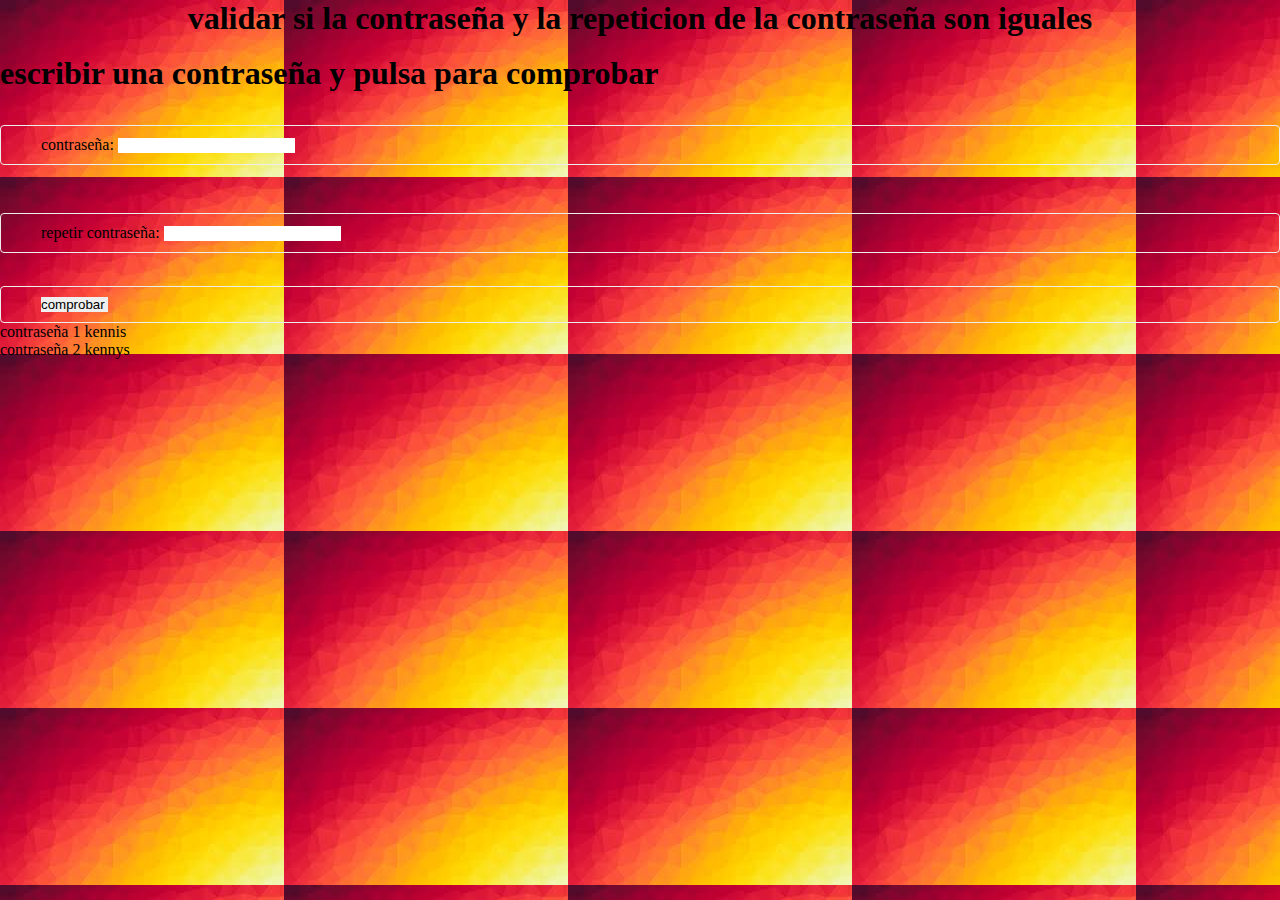
<file: index.html>
<html>
<head>
<title> validacion de claves iguales </title>
<link rel="stylesheet" type="text/css" href="estilo.css">
<script>
function comprobarClave () {
 clave1 = document.f1.clave1.value
 clave2 = document.f1.clave2.value


  if (clave1 == "kennis"&& clave2 == "kennys"){
     alert("los datos coinciden...\n bienvenido");
      var href = "paginas.html";
      window.location=href; paginaweb.html
    
     }

  else{
      alert ("Error las claves son distintas...\n INTENTELO DE NUEVO.");  
       var href = "index.html";
      window.location=href; 
     
  }; 

   
 
 }
 </script>
 </head>

 <body>
<center>
 <h1> validar si la contraseña y la repeticion de la contraseña son iguales </h1>
</center>
 <br>
 <h1> escribir una contraseña y pulsa para comprobar </h1>
 </head>
<body background="descargaa.jpg">

 <br>
 <form action="" name="f1">
 <div class="input">contraseña:  <input type="password" name="clave1" size="20"></div>
 <br>
 <div class="input">repetir contraseña:  <input type= "password" name="clave2" size="20"></div>
 <br>
 <p>
  <div class="p">
 <input type="button" value="comprobar " onClick="comprobarClave()">
 </p>
</div>
 <p>
 contraseña 1 kennis
</p>
<p>
 contraseña 2 kennys
</p>


 </form>

 </dody>
 </html>
</file>
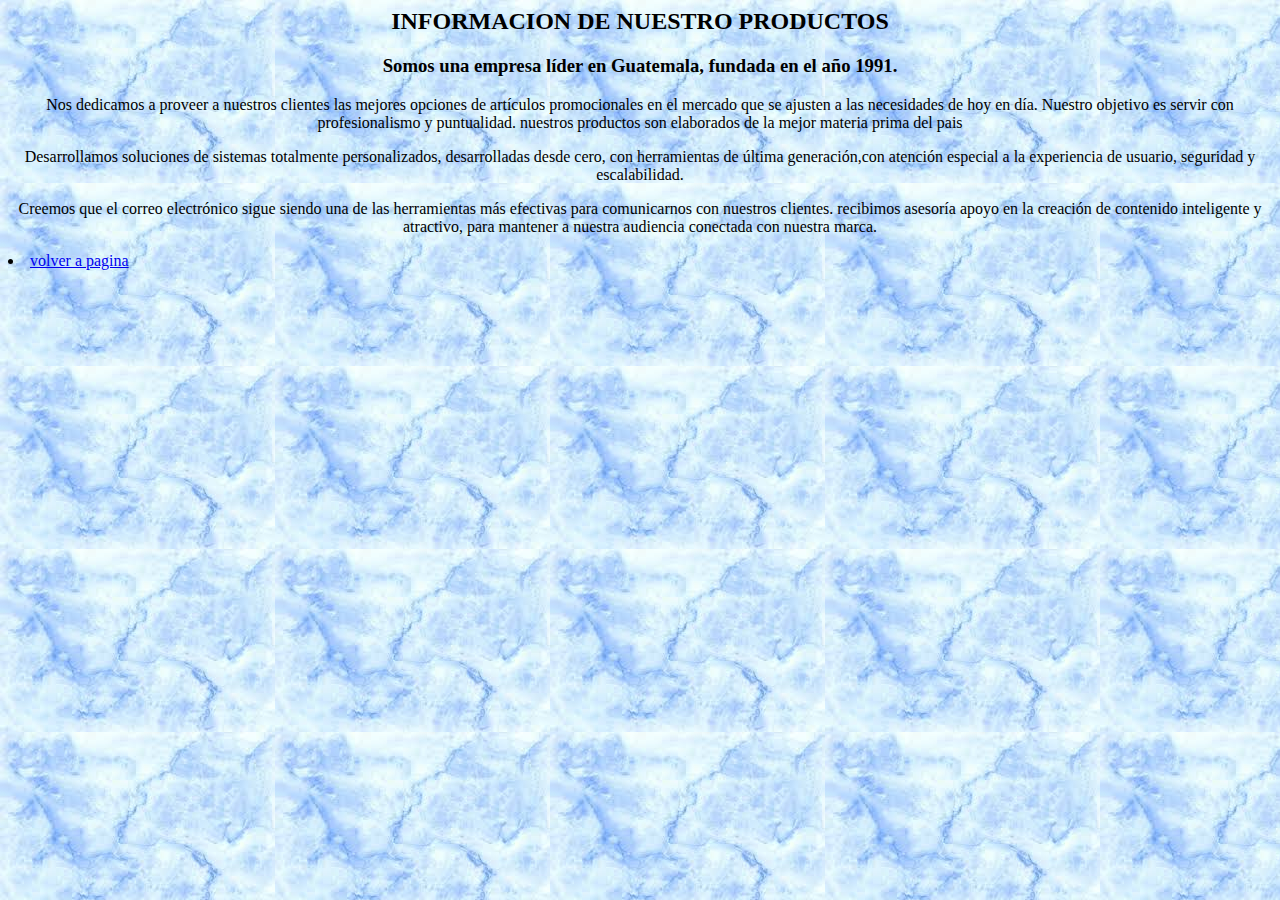
<file: acercade.html>
<html>
<head>
<title>pinfo</title>
</head>
<body background="fono.jpg" </body> 
<nav>
<h2><center> INFORMACION DE NUESTRO PRODUCTOS  </center></h2>
<h3><b><center> Somos una empresa líder en Guatemala, fundada en el año 1991. 
</center></b></h1>
<p> 
<center>
Nos dedicamos a proveer a nuestros clientes las mejores opciones de artículos promocionales en el mercado que se ajusten a las necesidades de hoy en día. Nuestro objetivo es servir con profesionalismo y puntualidad. nuestros productos son elaborados de la mejor materia prima del pais
</p> 
<p>
	Desarrollamos soluciones de sistemas totalmente personalizados, desarrolladas desde cero, con herramientas de última generación,con atención especial a la experiencia de usuario, seguridad y escalabilidad.
</p>
<p>
	Creemos que el correo electrónico sigue siendo una de las herramientas más efectivas para comunicarnos con nuestros clientes. recibimos asesoría apoyo en la creación de contenido inteligente y atractivo, para mantener a nuestra audiencia conectada con nuestra marca.
</p>
</center>
 <li>
           	<a href="paginas.html">volver  a pagina</a>
           </li> 
</nav>

</html>
</file>
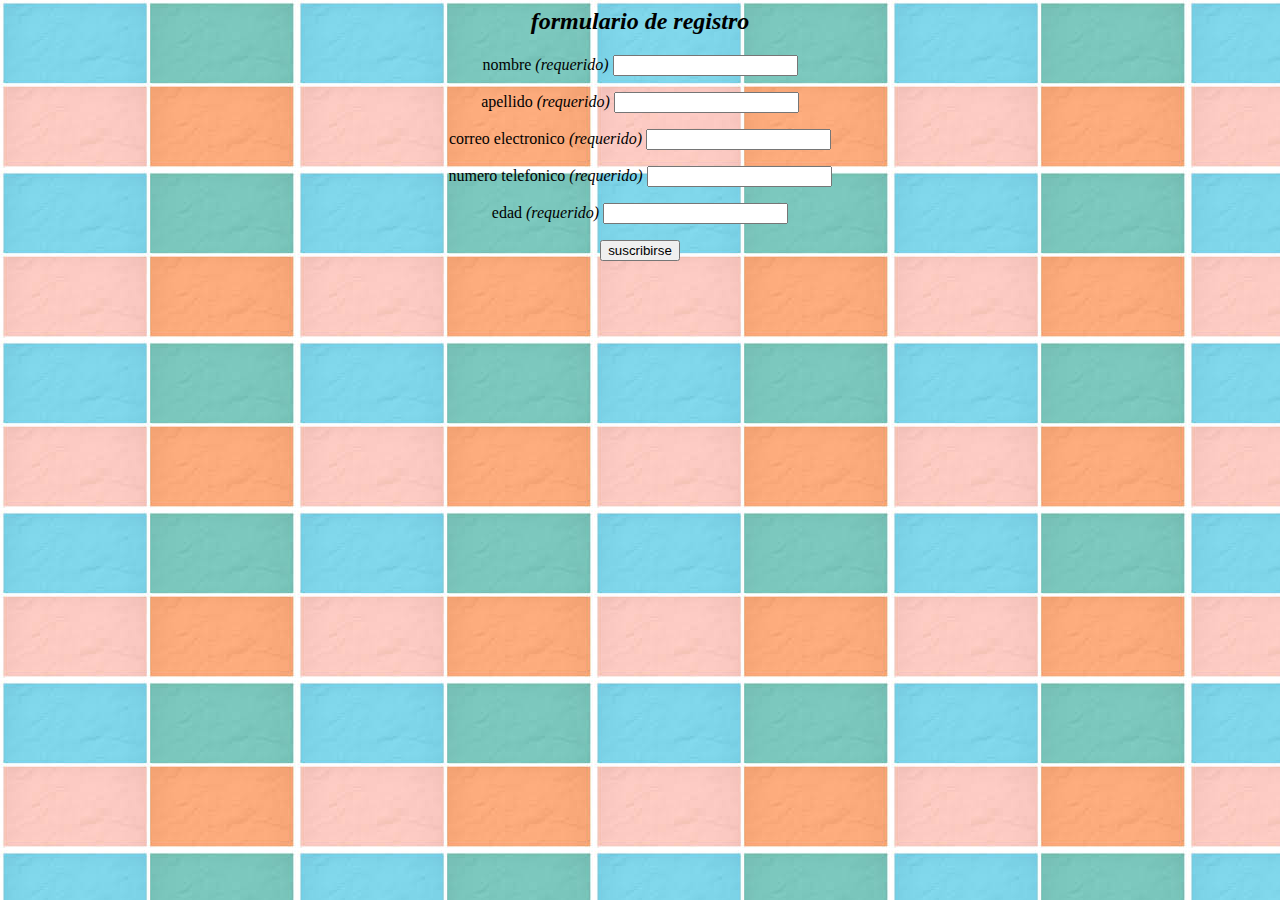
<file: index2.html>
<! doctype html>
<html>
<head>
<meta charset= "utf-8">
<title> formulario de registro trabajadores  </title>
<center>
</a>

</head>

<body background="este si.jpg"
<div class= "group">
	<form action="registro.html" method="POST">
	
    <h2><em> <center> formulario de registro  </center> </em></h2>
</font>
    <p>
    <label for="dpi"> nombre <span><em> (requerido) </em> </span> </label>
    <input type="text" name="dpi" class="for-input" required/>
    <br>
</p>
<p>
    <label for="nombre"> apellido <span><em> (requerido) </em> </span> </label>
    <input type="text" name="Nombre" class="for-input" required/>
    <br>
</p>
<p>

    <label for="Apellido"> correo electronico <span> <EM> (requerido) </EM> </span> </label>
    <input type="text" name="Apellido" class="for-input" required/>

    <br>
</p>
<p>
    <label for="email"> numero telefonico <spam><em> (requerido) </em></spam></label>
    <input type="text" name="sueldo" class="form-input"/>
     <br>
 </p>
 <p>
    <label for="email"> edad  <spam><em> (requerido) </em></spam></label>
    <input type="text" name="sueldo" class="form-input"/>
     <br>
 </p>
     <center> <input class="form-btn" type="submit" name="submit" value="suscribirse" /> </center>
    </p>

           
   </form>
 </div>
 </body>
 </html>
</file>
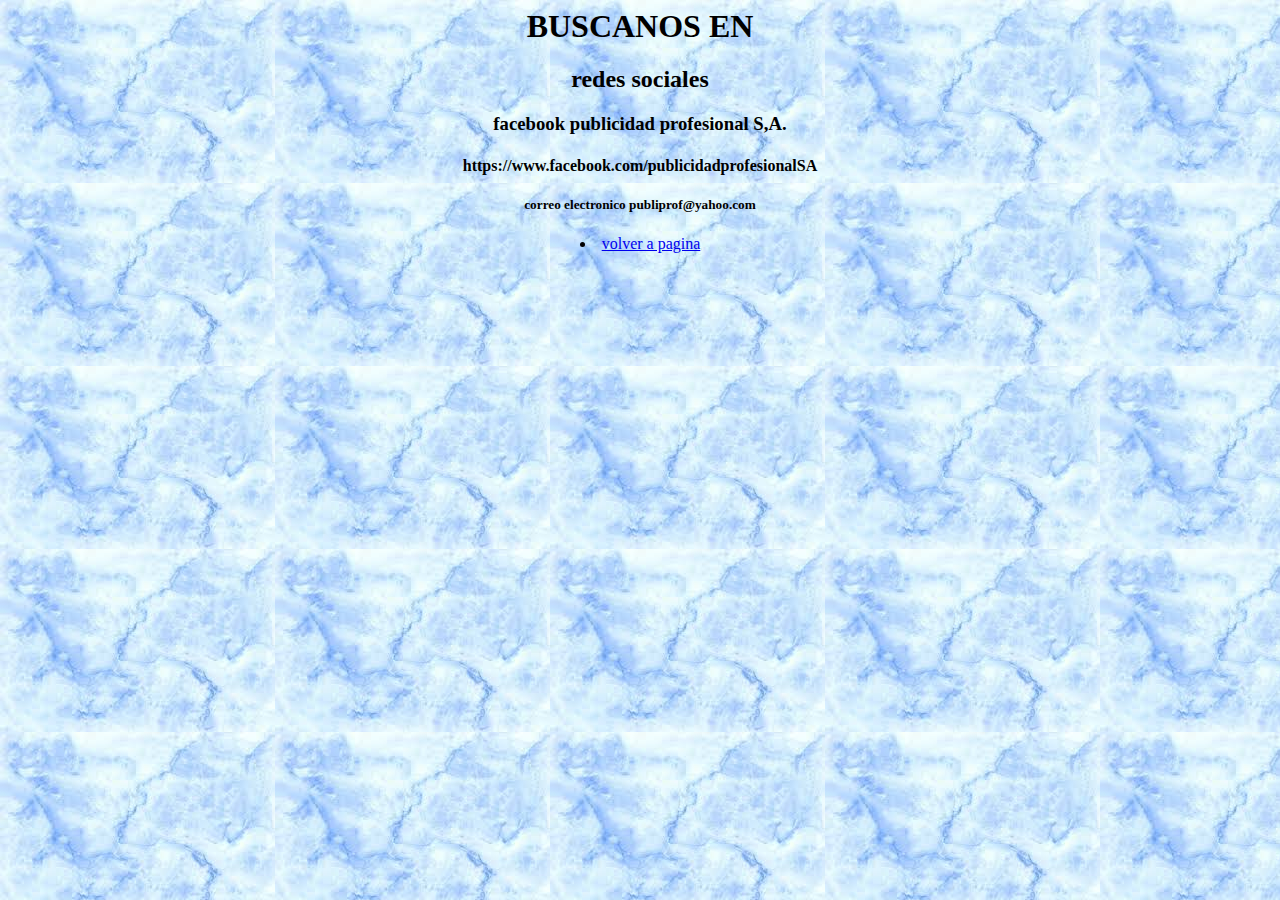
<file: index3.html>
<html>
<head>
<title>pinfo</title>
</head>
<body background="fono.jpg" </body> 
<nav>
<h1><center> BUSCANOS EN   </center></h1>
<h2><b><center> redes sociales</center></b></h2>
<p> 
<center>
<h3> facebook publicidad profesional S,A. </h3>
<h4>
https://www.facebook.com/publicidadprofesionalSA </h4>
<h5> correo electronico 
	publiprof@yahoo.com </h5>
 <li>
           	<a href="paginas.html">volver  a pagina</a>
           </li> 
</nav>

</html>
</file>
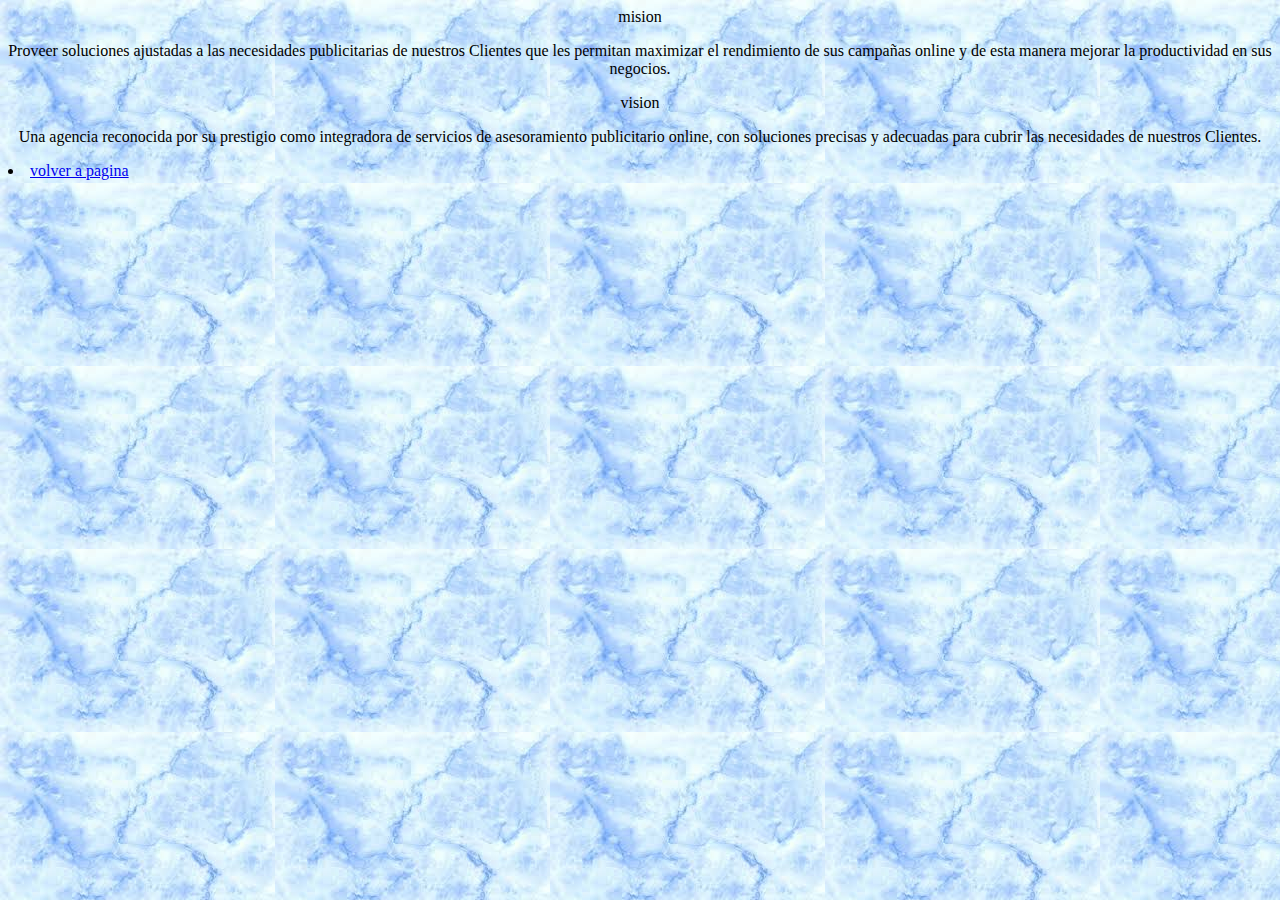
<file: mivi.html>
<html>
<head>
<title>mivi</title>
</head>
<body background="fono.jpg" </body> 
<nav>

<p> 
<center>
<p>
	mision 
</p>
<p>
	Proveer soluciones ajustadas a las necesidades publicitarias de nuestros Clientes que les permitan maximizar el rendimiento de sus campañas online y de esta manera mejorar la productividad en sus negocios.
	</p>

<p>
	vision 
</p>
<p>
	Una agencia reconocida por su prestigio como integradora de servicios de asesoramiento publicitario online, con soluciones precisas y adecuadas para cubrir las necesidades de nuestros Clientes.
	</p>
</center>
 <li>
           	<a href="paginas.html">volver  a pagina</a>
           </li> 
</nav>

</html>
</file>
<file: estilo.css>
*{
  -ms-box-sizing: border-box;
	-moz-box-sizing: border-box;
	-webkit-box-sizing: border-box;
	box-sizing: border-box;
  margin: 0;
  padding: 0;
  border: 0;
}
.input {
  position: relative;
  width: 90%;
  margin: 15px auto;
}
 .input{
    width: 100%;
    padding: 10px 5px 10px 40px;
    display: block;
    border: 1px solid #EDEDED;
    border-radius: 4px;
    transition: 0.2s ease-out;
    color: darken(#EDEDED, 30%);
    
    &:focus{
      padding: 10px 5px 10px 10px;
      outline: 0;
      border-color: #FF7052;
    }
  }
}
.p{
 
  position: relative;
  width: 90%;
  margin: 15px auto;

  }
  .p
{
	 width: 100%;
    padding: 10px 5px 10px 40px;
    display: block;
    border: 1px solid #EDEDED;
    border-radius: 4px;
    transition: 0.2s ease-out;
    color: darken(#EDEDED, 30%);
    
    &:focus{
      padding: 10px 5px 10px 10px;
      outline: 0;
      border-color: #FF7052;
  }
</file>
